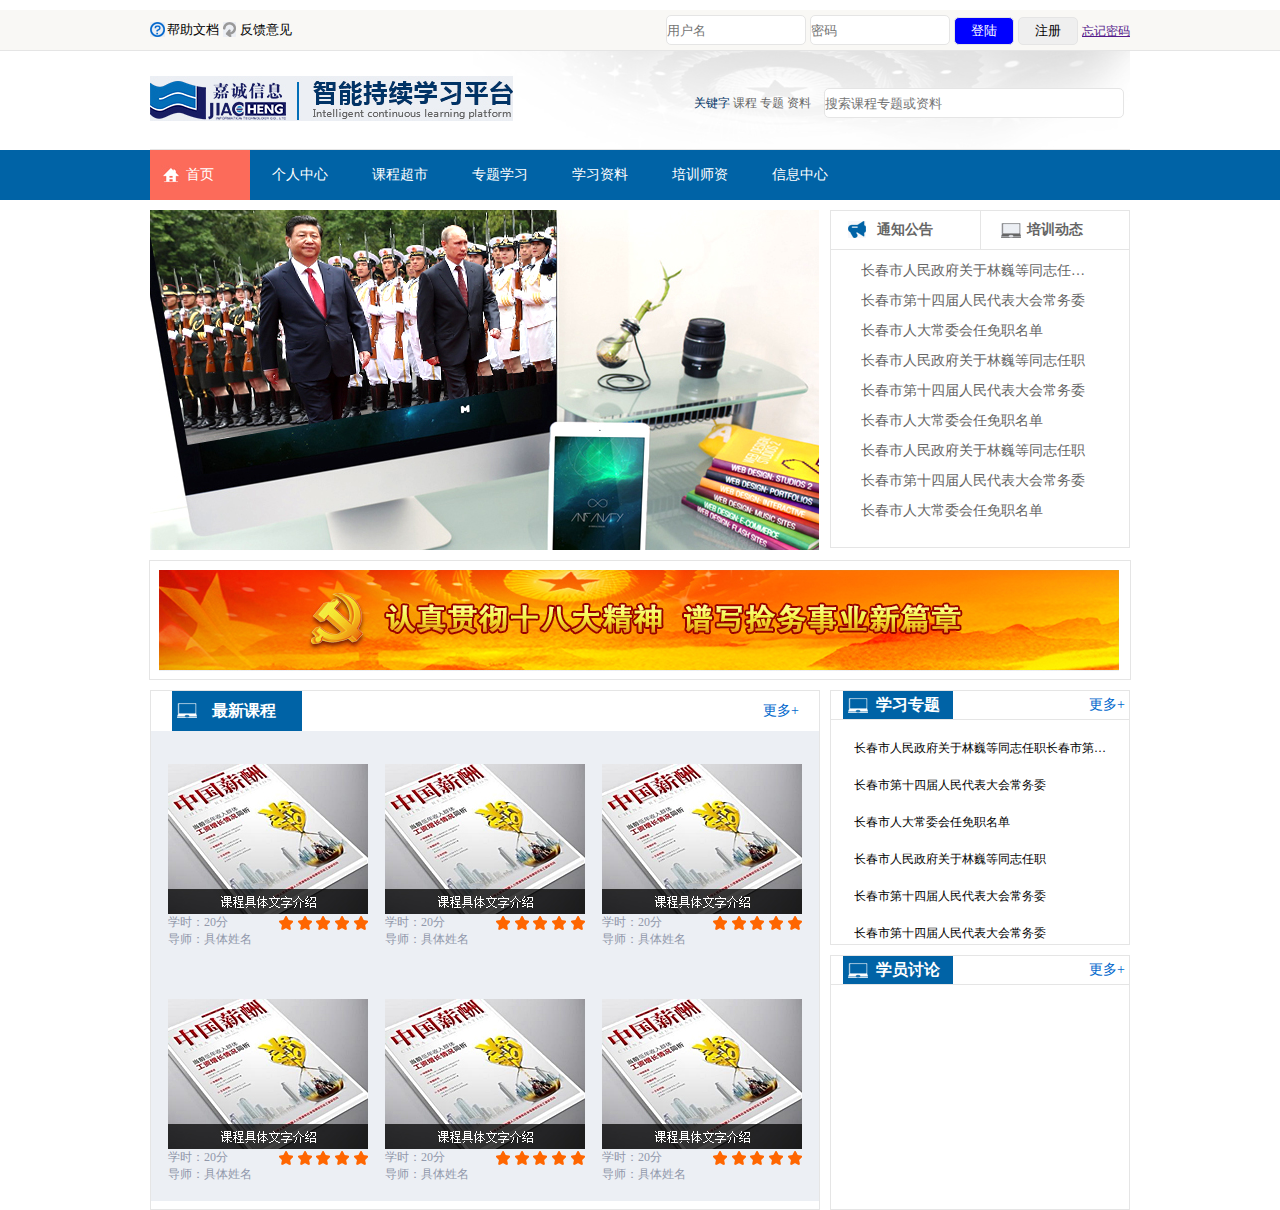
<file: index.html>
<!DOCTYPE html>
<html lang="en">
<head>
    <meta charset="UTF-8">
    <meta name="viewport" content="width=device-width, initial-scale=1.0">
    <meta http-equiv="X-UA-Compatible" content="ie=edge">
    <title>智能持续学习平台</title>
    <link rel="stylesheet" href="./css/style.css">
</head>
<body>
    <div class="wrap">
        <div class="top">
            <div class="w980 clearfix content">
                <div class="top-left fl">
                    <span>帮助文档</span>
                    <span>反馈意见</span>
                </div>
                <div class="top-right fr">
                    <input type="text" placeholder="用户名">
                    <input type="text" placeholder="密码">
                    <button class="land">登陆</button>
                    <button class="logon">注册</button>
                    <span><a href="">忘记密码</a></span>
                </div>
            </div>
        </div>
        <header class="clearfix w980"> 
            <div class="logo fl">
                <figure>
                    <img src="./images/logo_07.jpg" alt="">
                </figure>
            </div>
            <div class="header-right fr clearfix">
                <div class="search fr">
                    <input type="text" placeholder="搜索课程专题或资料">
                    <!-- <button class="search-button"></button> -->
                </div>
                <div class="list fr">
                    <span class="active">关键字</span>
                    <span>课程</span>
                    <span>专题</span>
                    <span>资料</span>
                </div>
            </div>
        </header>
        <nav>
            <div class="w980 clearfix">
                <ul>
                    <li class="active home">首页</li>
                    <li>个人中心</li>
                    <li>课程超市</li>
                    <li>专题学习</li>
                    <li>学习资料</li>
                    <li>培训师资</li>
                    <li>信息中心</li>
                </ul>
            </div>
        </nav>
        <div class="content clearfix w980">
            <div class="img-left fl">
                <figure>
                    <img src="./images/imgs-1_03.jpg" alt="">
                </figure>
            </div>
            <div class="notice fr clearfix">
                    <div class="notice-top clearfix">
                        <ul>
                            <li class="first active">通知公告</li>
                            <li class="second">培训动态</li>
                        </ul>
                    </div>
                    <div class="notice-content">
                        <ul>
                            <li>长春市人民政府关于林巍等同志任职长春市人民政府关于林巍等同志任职</li>
                            <li>长春市第十四届人民代表大会常务委</li>
                            <li>长春市人大常委会任免职名单</li>
                            <li>长春市人民政府关于林巍等同志任职</li>
                            <li>长春市第十四届人民代表大会常务委</li>
                            <li>长春市人大常委会任免职名单</li>
                            <li>长春市人民政府关于林巍等同志任职</li>
                            <li>长春市第十四届人民代表大会常务委</li>
                            <li>长春市人大常委会任免职名单</li>
                        </ul>
                    </div>
            </div>
        </div>
        <div class="img-active w980">
            <figure>
                <img src="./images/img-active_07.jpg" alt="">
            </figure>
        </div>
        <div class="study w980 clearfix">
            <div class="study-menu fl">
                <div class="menu-top clearfix">
                    <div class="fl">最新课程</div>
                    <div class="fr">更多+</div>
                </div>
                <div class="menu-content">
                    <ul class="clearfix">
                        <li>
                            <figure>
                                <img src="./images/study-img_03.jpg" alt="">
                                <p>学时：20分</p>
                                <p>导师：具体姓名</p>
                            </figure>
                        </li>
                        <li>
                            <figure>
                                <img src="./images/study-img_03.jpg" alt="">
                                <p>学时：20分</p>
                                <p>导师：具体姓名</p>
                            </figure>
                        </li>
                        <li>
                            <figure>
                                <img src="./images/study-img_03.jpg" alt="">
                                <p>学时：20分</p>
                                <p>导师：具体姓名</p>
                            </figure>
                        </li>
                        <li>
                            <figure>
                                <img src="./images/study-img_03.jpg" alt="">
                                <p>学时：20分</p>
                                <p>导师：具体姓名</p>
                            </figure>
                        </li>
                        <li>
                            <figure>
                                 <img src="./images/study-img_03.jpg" alt="">
                                 <p>学时：20分</p>
                                <p>导师：具体姓名</p>
                            </figure>
                        </li>
                        <li>
                            <figure>
                                <img src="./images/study-img_03.jpg" alt="">
                                <p>学时：20分</p>
                                <p>导师：具体姓名</p>
                            </figure>
                        </li>
                    </ul>

                </div>
            </div>
            <div class="topic fr">
                <div class="topic-top clearfix">
                   <div class="fl">
                       学习专题
                    </div>
                   <div class="fr">
                        更多+
                    </div>
                </div>
                <div class="topic-content">
                    <ul>
                        <li>长春市人民政府关于林巍等同志任职长春市第十四届人民代表大会常务委</li>
                        <li>长春市第十四届人民代表大会常务委</li>
                        <li>长春市人大常委会任免职名单</li>
                        <li>长春市人民政府关于林巍等同志任职</li>
                        <li>长春市第十四届人民代表大会常务委</li>
                        <li>长春市第十四届人民代表大会常务委</li>
                    </ul>
                </div>
            </div>
            <div class="discuss fr">
                <div class="discuss-top">
                    <div class="fl">
                        学员讨论
                    </div>
                    <div class="fr">
                        更多+
                    </div>
                </div>
                <div class="discuss-cotent">
                    <div></div>
                </div>
            </div>
        </div>
    </div>
</body>
</html>
</file>
<file: css/style.css>
*{
    padding: 0;
    margin: 0;
}
ul,li{
    list-style: none;
}
img{
    display: block;
}
.clearfix:after{
    display: block;
    content:'';
    clear: both;
}
.fl{
    float: left;
}
.fr{
    float: right;
}
.tc{
    text-align: center;
}
.w980{
    width: 980px;
    margin: 0 auto;
}


.top{
    height:40px;
    width: 100%;
    background-color: #f9f8f5;
    border-bottom: 1px solid #e5e5e5;
}
.top .top-left span:nth-child(1){
    background: url("../images/01_03.jpg") no-repeat;
}
.top .top-left span:nth-child(2){
    background: url("../images/02_03.jpg") no-repeat;
}
.top .content{
    height: 40px;
}
.content .top-left{
    margin-top: 10px;
}
.top-left span{
    padding-left:17px;
    font-size: 13px;
}
.top-right{
    margin-top: 5px;
}
.top-right input{
    height: 28px;
    width: 138px;
    border: 1px solid #e5e5e5;
    border-radius: 5px;
}
.top-right button{
    height: 28px;
    border: 1px solid #e5e5e5;
    border-radius: 5px;
    width: 60px;
}
.top-right .land{
    background-color: blue;
    color: #fff;
}
.top-right span a{
    font-size:12px;
}


header{
    height: 98px;
    border-bottom: 1px solid #e5e5e5;
    background: url("../images/back-1_03.jpg") no-repeat;
}
.logo{
    margin-top: 25px;
}
.header-right ul li{
    float: left;
} 
.list{
    font-size: 12px;
    margin-top: 44px;
    margin-right: 13px;
    color: #666666
}
.list .active{
    color: #003366;
}
.search input{
    height: 28px;
    width: 298px;
    border: 1px solid #e5e5e5;
    margin-top: 37px;
    margin-right: 6px;
    border-radius: 5px;
}
/* .search-button{
    width: 67px;
    height: 28px;
    background: url("../images/search_03.jpg") no-repeat;
    background-color: blue;
} */



nav{
    background-color: #0063a6;
    height:50px;
    width: 100%;
}
nav ul li{
    float: left;
    font-size: 14px;
    color: #fff;
    font-family: "Microsoft YaHei";
    width: 100px;
    height:50px;
    text-align: center;
    line-height: 50px;
}
.home{
    background: url("../images/home_03.jpg") no-repeat;
    background-position: 11px 15px;
}
nav ul .active{
    background-color: #fc6b5a;
}




.content{
    margin-top: 10px;
}
.notice{
    width: 298px;
    height: 337px;
    border-left: 1px solid #e5e5e5;
    border-right: 1px solid #e5e5e5;
    border-bottom: 1px solid #e5e5e5;
}
.notice .notice-top ul li{
    float: left;
    font-size: 14px;
    font-weight: bold;
    width:148.5px;
    height: 38px;
    border-top: 1px solid #e5e5e5;
    border-bottom: 1px solid #e5e5e5;
    text-align: center;
    line-height: 38px;
    color: #666666;
}
.notice .first{
    border-right: 1px solid #e5e5e5;
    background: url("../images/notice-1_03.jpg") no-repeat 17px 10px;
}
.notice .second{
    background: url("../images/notice-2_03.jpg") no-repeat 20px 12px;
}
.notice .active{
    color: #0063a6;
    border-top-color: blue;
}
.notice-content{
    font-size: 14px;
    color: #666666;
}
.notice-content ul li{
    width: 225px;
    margin-left: 30px;
    margin-top: 12px;
    overflow: hidden;
    white-space: nowrap;
    text-overflow: ellipsis;
}



.img-active{
    margin-top: 10px;
    height: 118px;
    border: 1px solid #e5e5e5;
}
.img-active figure{
    margin-left: 9px;
    margin-top: 9px;
}


.study-menu{
    height: 518px;
    width: 668px;
    border: 1px solid #e5e5e5;
    margin-top: 10px;
}
.study-menu .menu-top{
    width: 668px;
    height: 40px;

}
.menu-top .fl{
    color: #fff;
    font-weight: bold;
    width: 90px;
    height: 40px;
    margin-left: 21px;
    padding-left: 40px;
    line-height: 40px;
    background: #0063a6 url("../images/menu-top-2_03.jpg") no-repeat 5px 12px;
}
.menu-top .fr{
    line-height: 40px;
    margin-right: 20px;
    color: #0066cc;
    font-size: 14px;
}
.menu-content{
    background-color: #eceff4;
}
.menu-content ul li{
    width: 200px;
    height: 202px;
    float: left;
    margin-left: 17px;
    margin-top: 33px;
}
.menu-content ul li p{
    width: 200px;
    height: 17px;
    font-size: 12px;
    color: #9198ab;
}
.menu-content ul li p:nth-of-type(1){
    background: url("../images/star_03.jpg") no-repeat right;
}






.topic{
    width: 298px;
    height: 253px;
    border: 1px solid #e5e5e5;
    margin-top: 10px;
}
.topic .topic-top{
    width: 298px;
    height: 28px;
    border-bottom:1px solid #e5e5e5;
    line-height: 28px;
    text-align: center;
}
.topic .topic-top .fr{
    color: #0066cc;
    font-size: 14px;
    margin-right: 4px;
}
.topic .topic-top .fl{
    color: #fff;
    font-weight: bold;
    width: 90px;
    height: 28px;
    margin-left: 12px;
    padding-left: 20px;
    line-height: 28px;
    background: #0063a6 url("../images/menu-top-2_03.jpg") no-repeat 5px 7px;
}
.topic-content ul li{
    width: 255px;
    margin-left: 23px;
    margin-top: 20px;
    overflow: hidden;
    white-space: nowrap;
    text-overflow: ellipsis;
    font-size: 12px;
}


.discuss{
    width: 298px;
    height: 253px;
    border: 1px solid #e5e5e5;
    margin-top: 10px;
}
.discuss .discuss-top{
    width: 298px;
    height: 28px;
    border-bottom:1px solid #e5e5e5;
    line-height: 28px;
    text-align: center;
}
.discuss .discuss-top .fr{
    color: #0066cc;
    font-size: 14px;
    margin-right: 4px;
}
.discuss .discuss-top .fl{
    color: #fff;
    font-weight: bold;
    width: 90px;
    height: 28px;
    margin-left: 12px;
    padding-left: 20px;
    line-height: 28px;
    background: #0063a6 url("../images/menu-top-2_03.jpg") no-repeat 5px 7px;
}
</file>
